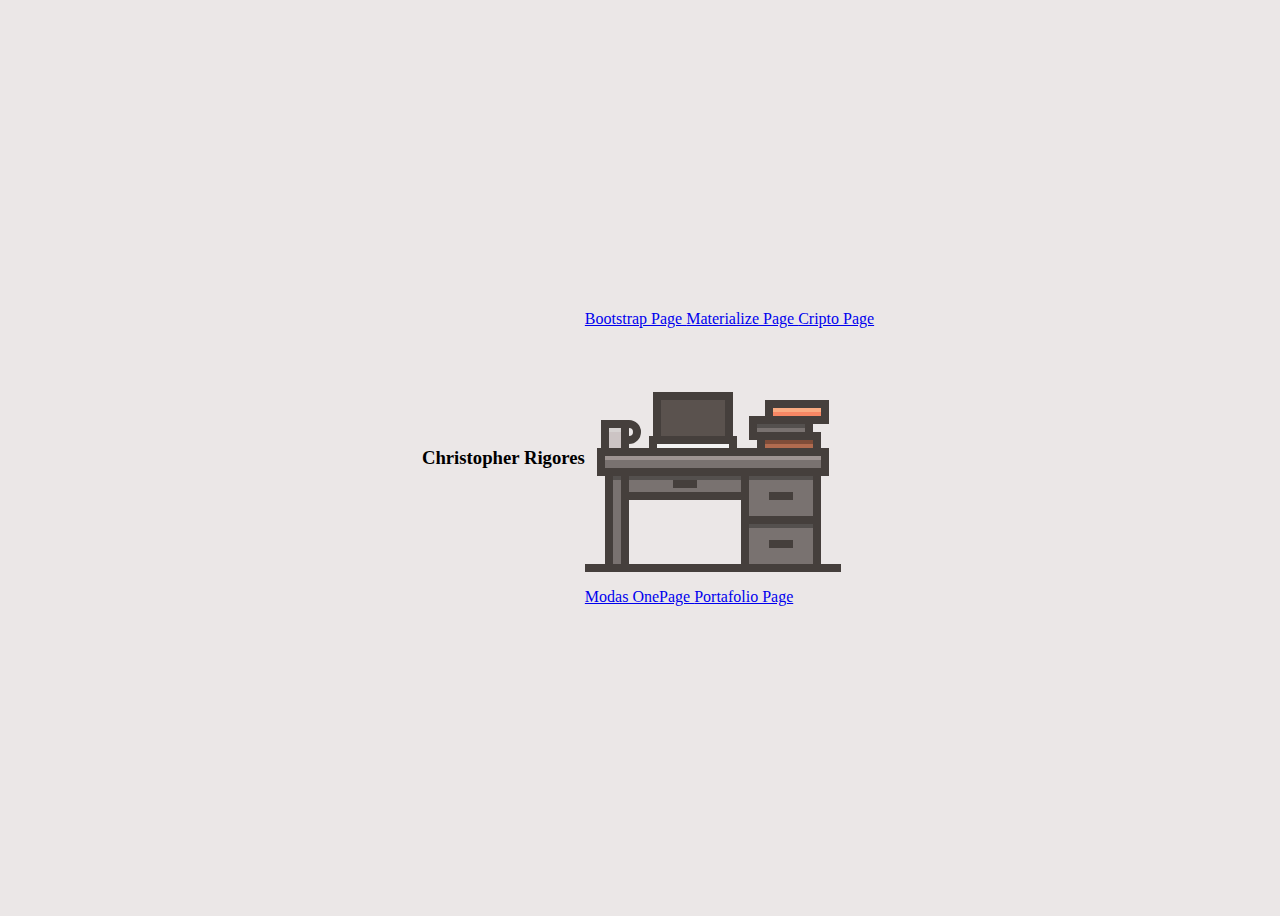
<file: index.html>
<!DOCTYPE html>
<html lang="en">
<head>
    <meta charset="UTF-8">
    <meta http-equiv="X-UA-Compatible" content="IE=edge">
    <meta name="viewport" content="width=device-width, initial-scale=1.0">
    <title>Christopher Rigores</title>
    <link rel="stylesheet" href="style.css">
    <link href="https://cdn.jsdelivr.net/npm/bootstrap@5.1.3/dist/css/bootstrap.min.css" rel="stylesheet" integrity="sha384-1BmE4kWBq78iYhFldvKuhfTAU6auU8tT94WrHftjDbrCEXSU1oBoqyl2QvZ6jIW3" crossorigin="anonymous">

    <script src="https://cdn.jsdelivr.net/npm/@popperjs/core@2.10.2/dist/umd/popper.min.js" integrity="sha384-7+zCNj/IqJ95wo16oMtfsKbZ9ccEh31eOz1HGyDuCQ6wgnyJNSYdrPa03rtR1zdB" crossorigin="anonymous"></script>
<script src="https://cdn.jsdelivr.net/npm/bootstrap@5.1.3/dist/js/bootstrap.min.js" integrity="sha384-QJHtvGhmr9XOIpI6YVutG+2QOK9T+ZnN4kzFN1RtK3zEFEIsxhlmWl5/YESvpZ13" crossorigin="anonymous"></script>

<link rel="shortcut icon" href="https://upload.wikimedia.org/wikipedia/commons/thumb/0/02/Circle-icons-computer.svg/512px-Circle-icons-computer.svg.png?20160314153535" type="image/x-icon">
</head>
<body>
    <div class="position-absolute top-0 start-50 translate-middle-x text-secondary"> <h3>Christopher Rigores</h3> </div>
    <div class="position-relative">
    
        <div class="btn-group-vertical">
            <a class="btn btn-outline-secondary mb-2" href="Bootstrap Page/index.html"> Bootstrap Page  </a>
            <a class="btn btn-outline-secondary mb-2" href="Materialize Page/index.html"> Materialize Page  </a>
            <a class="btn btn-outline-secondary mb-2" href="Criptomoneda Page/index.html"> Cripto Page  </a>
        </div>
        
        <!-- Designed with Figma -->
        <svg width="64" height="64" viewBox="0 0 64 64" fill="none" xmlns="http://www.w3.org/2000/svg">
        <g id="study">
        <rect width="64" height="64"/>
        <g id="smoke">
        <path id="smoke-2" d="M9 21L9.55279 19.8944C9.83431 19.3314 9.83431 18.6686 9.55279 18.1056L9 17L8.44721 15.8944C8.16569 15.3314 8.16569 14.6686 8.44721 14.1056L9 13" stroke="#797270"/>
        <path id="smoke-1" d="M6.5 22L7.05279 20.8944C7.33431 20.3314 7.33431 19.6686 7.05279 19.1056L6.5 18L5.94721 16.8944C5.66569 16.3314 5.66569 15.6686 5.94721 15.1056L6.5 14" stroke="#797270"/>
        </g>
        <g id="laptop">
        <rect id="laptop-base" x="17" y="28" width="20" height="3" fill="#F3F3F3" stroke="#453F3C" stroke-width="2"/>
        <rect id="laptop-screen" x="18" y="17" width="18" height="11" fill="#5A524E" stroke="#453F3C" stroke-width="2"/>
        <rect id="line-1" x="20" y="19" width="14" height="1" fill="#F78764"/>
        <rect id="line-2" x="20" y="21" width="14" height="1" fill="#F9AB82"/>
        <rect id="line-3" x="20" y="23" width="14" height="1" fill="#F78764"/>
        <rect id="line-4" x="20" y="25" width="14" height="1" fill="#F9AB82"/>
        </g>
        <g id="cup">
        <rect id="Rectangle 978" x="5" y="24" width="5" height="7" fill="#CCC4C4" stroke="#453F3C" stroke-width="2"/>
        <path id="Ellipse 416" d="M11 28C12.1046 28 13 27.1046 13 26C13 24.8954 12.1046 24 11 24" stroke="#453F3C" stroke-width="2"/>
        <rect id="Rectangle 996" x="6" y="25" width="3" height="1" fill="#D6D2D1"/>
        </g>
        <g id="books">
        <rect id="Rectangle 984" x="58" y="27" width="4" height="14" transform="rotate(90 58 27)" fill="#B16B4F" stroke="#453F3C" stroke-width="2"/>
        <rect id="Rectangle 985" x="56" y="23" width="4" height="14" transform="rotate(90 56 23)" fill="#797270" stroke="#453F3C" stroke-width="2"/>
        <rect id="Rectangle 986" x="60" y="19" width="4" height="14" transform="rotate(90 60 19)" fill="#F78764" stroke="#453F3C" stroke-width="2"/>
        <rect id="Rectangle 993" x="47" y="20" width="12" height="1" fill="#F9AB82"/>
        <rect id="Rectangle 994" x="43" y="24" width="12" height="1" fill="#54504E"/>
        <rect id="Rectangle 995" x="45" y="28" width="12" height="1" fill="#804D39"/>
        </g>
        <g id="desk">
        <rect id="Rectangle 973" x="4" y="31" width="56" height="5" fill="#797270" stroke="#453F3C" stroke-width="2"/>
        <rect id="Rectangle 987" x="10" y="36" width="30" height="6" fill="#797270" stroke="#453F3C" stroke-width="2"/>
        <rect id="Rectangle 975" x="6" y="36" width="4" height="24" fill="#797270" stroke="#453F3C" stroke-width="2"/>
        <rect id="Rectangle 974" x="40" y="36" width="18" height="24" fill="#797270" stroke="#453F3C" stroke-width="2"/>
        <line id="Line 129" x1="40" y1="48" x2="58" y2="48" stroke="#453F3C" stroke-width="2"/>
        <line id="Line 130" x1="22" y1="39" x2="28" y2="39" stroke="#453F3C" stroke-width="2"/>
        <line id="Line 142" x1="46" y1="42" x2="52" y2="42" stroke="#453F3C" stroke-width="2"/>
        <line id="Line 131" x1="46" y1="54" x2="52" y2="54" stroke="#453F3C" stroke-width="2"/>
        <rect id="Rectangle 988" x="11" y="37" width="28" height="1" fill="#54504E"/>
        <rect id="Rectangle 992" x="5" y="32" width="54" height="1" fill="#9E9492"/>
        <rect id="Rectangle 989" x="7" y="37" width="2" height="1" fill="#54504E"/>
        <rect id="Rectangle 990" x="41" y="37" width="16" height="1" fill="#54504E"/>
        <rect id="Rectangle 991" x="41" y="49" width="16" height="1" fill="#54504E"/>
        <line id="Line 143" y1="60" x2="64" y2="60" stroke="#453F3C" stroke-width="2"/>
        </g>
        </g>
        </svg>

        <div class="btn-group-vertical">
            <a class="btn btn-outline-secondary mb-5" href="Modas OnePage/index.html"> Modas OnePage  </a>
            <a class="btn btn-outline-secondary mb-2" href="Portafolio Page/index.html"> Portafolio Page  </a>
        </div>
    </div>
    
</body>
</html>
</file>
<file: style.css>
body {
    width: 100%;
    height: 100vh;
    display: flex;
    justify-content: center;
    align-items: center;
    background-color: #EBE7E7;
  }
  
  svg {
    width: 256px;
    height: 256px;
  }
  
  /* SMOKE */
  #smoke-1 {
    stroke-dasharray: 0, 10;
    animation: smoke 6s ease infinite;
  }
  
  #smoke-2 {
    stroke-dasharray: 0, 10;
    animation: smoke 6s 0.5s ease infinite;
  }
  
  @keyframes smoke {
    0% { stroke-dasharray: 0, 10; }
    50% { stroke-dasharray: 10, 0; }
    100% { stroke-dasharray: 10, 0; opacity: 0; }
  }
  
  /* WRITING */
  #line-1 {
    opacity: 0;
    animation: writing 0.5s linear forwards;
  }
  
  #line-2 {
    opacity: 0;
    animation: writing 0.5s 1s linear forwards;
  }
  
  #line-3 {
    opacity: 0;
    animation: writing 0.5s 1.5s linear forwards;
  }
  
  #line-4 {
    opacity: 0;
    animation: writing 0.5s 2s linear forwards;
  }
  
  @keyframes writing {
    0% { width: 0px; opacity: 1;}
    100% { width: 14px; opacity: 1;}
  }
</file>
